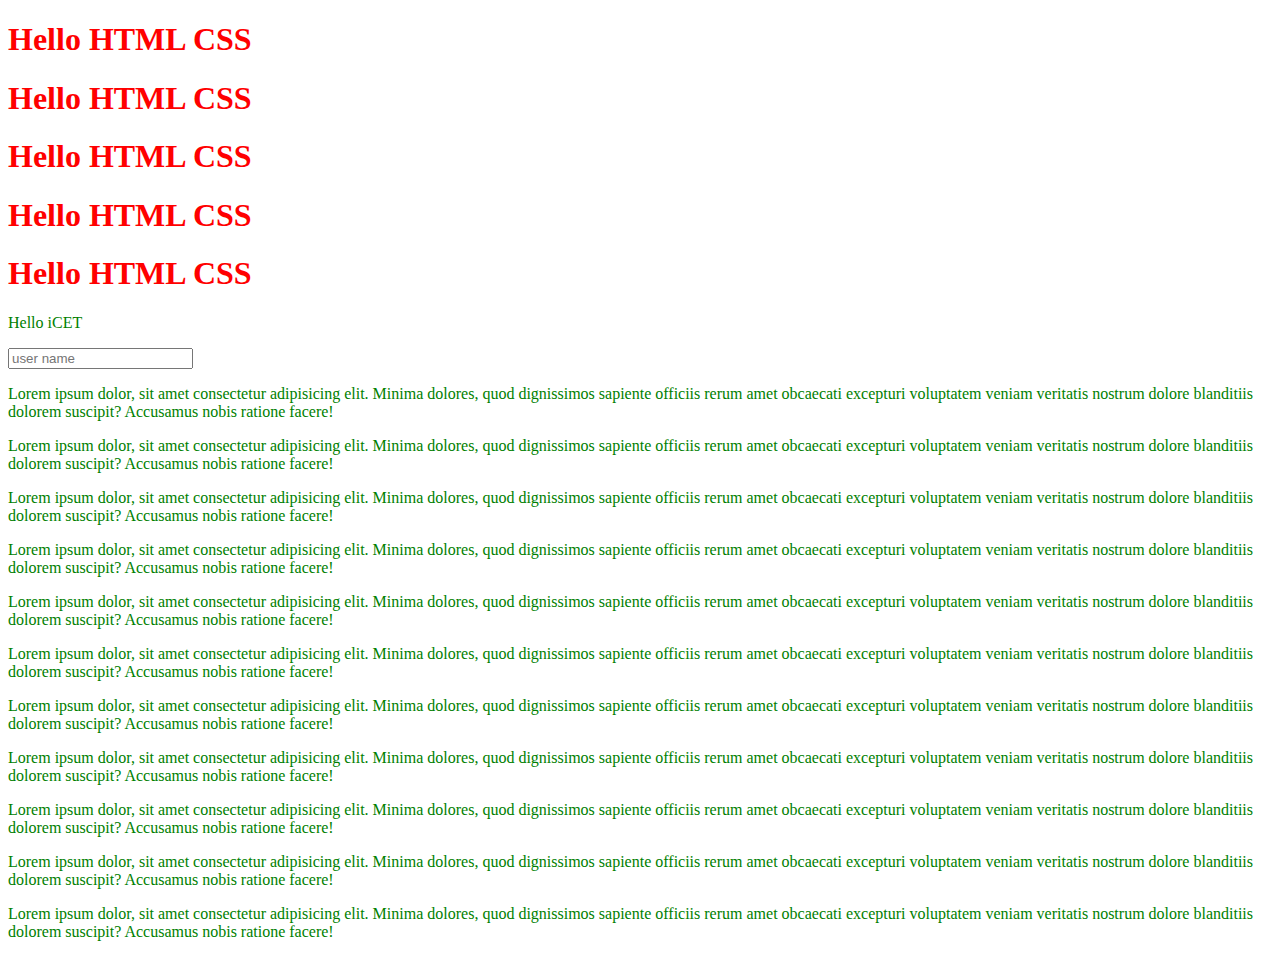
<file: index.html>
<!DOCTYPE html>
<html lang="en">

<head>
    <meta charset="UTF-8">
    <meta name="viewport" content="width=device-width, initial-scale=1.0">
    <title>Document</title>
    <link rel="stylesheet" href="style.css">
</head>

<body>

    <h1>Hello HTML CSS</h1>
    <h1>Hello HTML CSS</h1>
    <h1>Hello HTML CSS</h1>
    <h1>Hello HTML CSS</h1>
    <h1>Hello HTML CSS</h1>

    <p>Hello iCET</p>

    <input id="txtInput" type="text" placeholder="user name">

    <p>Lorem ipsum dolor, sit amet consectetur adipisicing elit. Minima dolores, quod dignissimos sapiente officiis
        rerum amet obcaecati excepturi voluptatem veniam veritatis nostrum dolore blanditiis dolorem suscipit? Accusamus
        nobis ratione facere!</p>
    <p>Lorem ipsum dolor, sit amet consectetur adipisicing elit. Minima dolores, quod dignissimos sapiente officiis
        rerum amet obcaecati excepturi voluptatem veniam veritatis nostrum dolore blanditiis dolorem suscipit? Accusamus
        nobis ratione facere!</p>
    <p>Lorem ipsum dolor, sit amet consectetur adipisicing elit. Minima dolores, quod dignissimos sapiente officiis
        rerum amet obcaecati excepturi voluptatem veniam veritatis nostrum dolore blanditiis dolorem suscipit? Accusamus
        nobis ratione facere!</p>

    <div class="box1"></div>
    <div class="box2"></div>
    <p>Lorem ipsum dolor, sit amet consectetur adipisicing elit. Minima dolores, quod dignissimos sapiente officiis
        rerum amet obcaecati excepturi voluptatem veniam veritatis nostrum dolore blanditiis dolorem suscipit? Accusamus
        nobis ratione facere!</p>
    <p>Lorem ipsum dolor, sit amet consectetur adipisicing elit. Minima dolores, quod dignissimos sapiente officiis
        rerum amet obcaecati excepturi voluptatem veniam veritatis nostrum dolore blanditiis dolorem suscipit? Accusamus
        nobis ratione facere!</p>
    <p>Lorem ipsum dolor, sit amet consectetur adipisicing elit. Minima dolores, quod dignissimos sapiente officiis
        rerum amet obcaecati excepturi voluptatem veniam veritatis nostrum dolore blanditiis dolorem suscipit? Accusamus
        nobis ratione facere!</p>
    <p>Lorem ipsum dolor, sit amet consectetur adipisicing elit. Minima dolores, quod dignissimos sapiente officiis
        rerum amet obcaecati excepturi voluptatem veniam veritatis nostrum dolore blanditiis dolorem suscipit? Accusamus
        nobis ratione facere!</p>
    <p>Lorem ipsum dolor, sit amet consectetur adipisicing elit. Minima dolores, quod dignissimos sapiente officiis
        rerum amet obcaecati excepturi voluptatem veniam veritatis nostrum dolore blanditiis dolorem suscipit? Accusamus
        nobis ratione facere!</p>
    <p>Lorem ipsum dolor, sit amet consectetur adipisicing elit. Minima dolores, quod dignissimos sapiente officiis
        rerum amet obcaecati excepturi voluptatem veniam veritatis nostrum dolore blanditiis dolorem suscipit? Accusamus
        nobis ratione facere!</p>
    <p>Lorem ipsum dolor, sit amet consectetur adipisicing elit. Minima dolores, quod dignissimos sapiente officiis
        rerum amet obcaecati excepturi voluptatem veniam veritatis nostrum dolore blanditiis dolorem suscipit? Accusamus
        nobis ratione facere!</p>
    <p>Lorem ipsum dolor, sit amet consectetur adipisicing elit. Minima dolores, quod dignissimos sapiente officiis
        rerum amet obcaecati excepturi voluptatem veniam veritatis nostrum dolore blanditiis dolorem suscipit? Accusamus
        nobis ratione facere!</p>
</body>

</html>
</file>
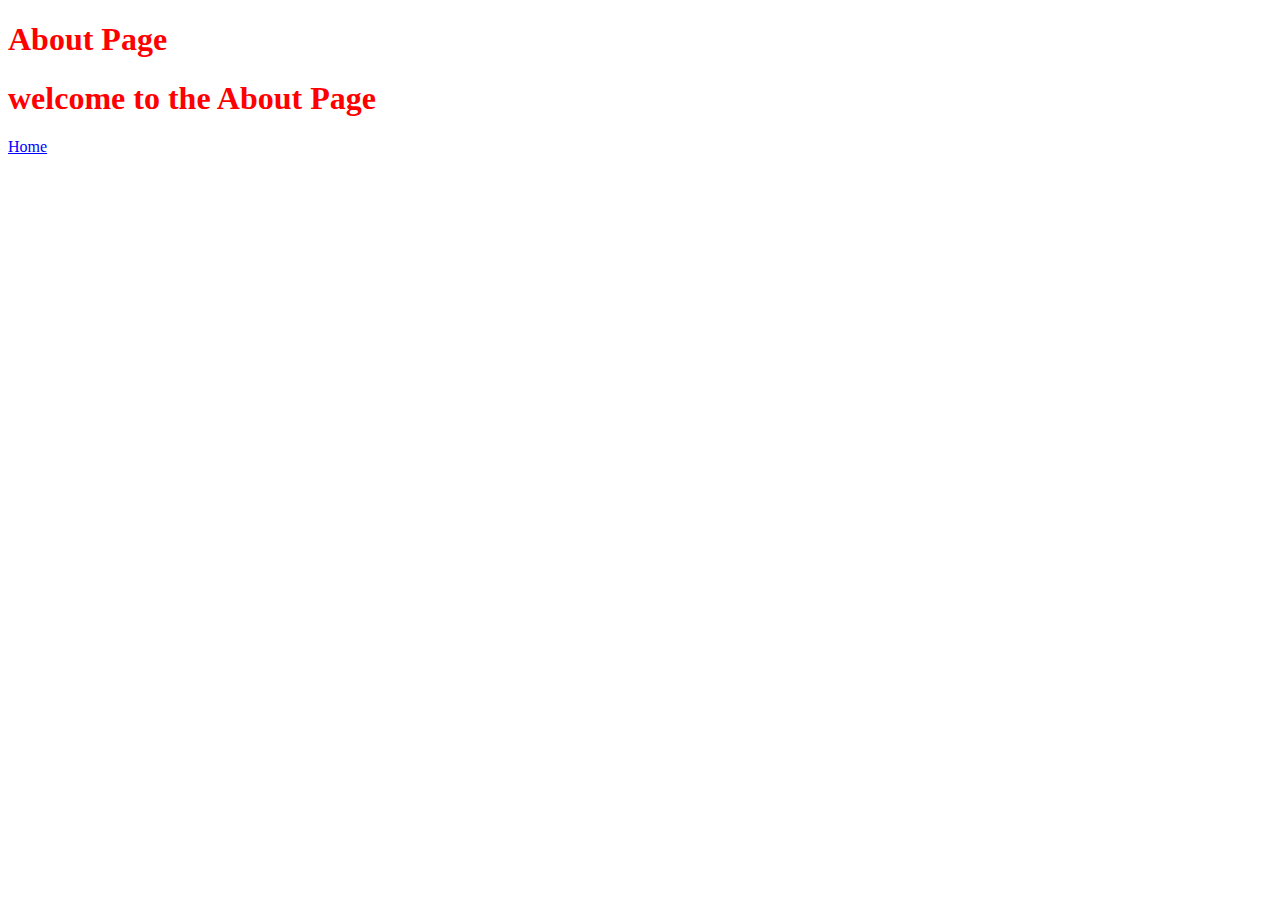
<file: about.html>
<!DOCTYPE html>
<html lang="en">
<head>
    <meta charset="UTF-8">
    <meta name="viewport" content="width=device-width, initial-scale=1.0">
    <title>Document</title>
    <link rel="stylesheet" href="style.css">
</head>
<body>
    <h1>About Page</h1>
    <h1>welcome to the About Page</h1>
    <h1></h1>
    <a href="index.html">Home</a>
</body>
</html>
</file>
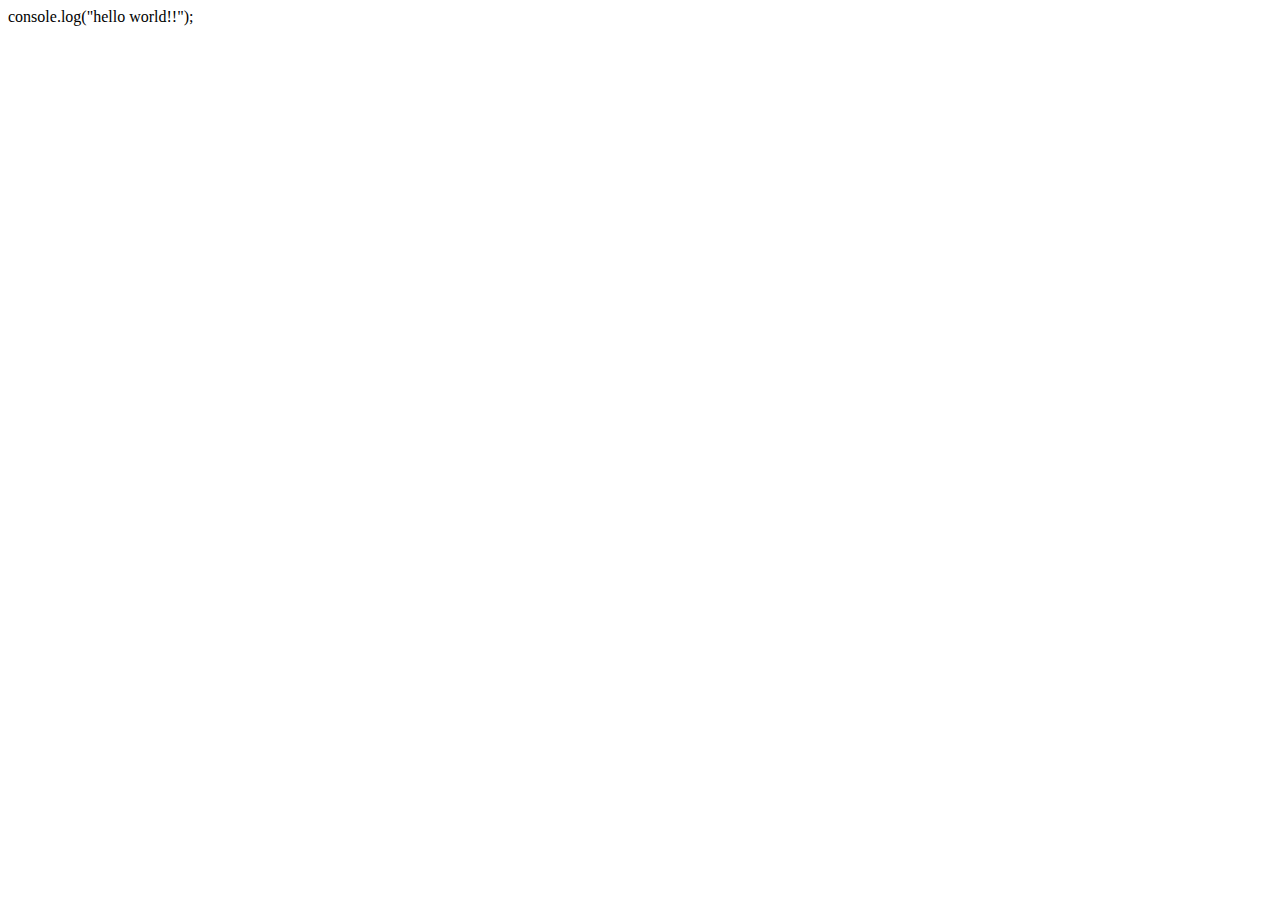
<file: js test.html>
<!DOCTYPE html>
<html lang="en">
<head>
    <meta charset="UTF-8">
    <meta name="viewport" content="width=device-width, initial-scale=1.0">
    <title>Document</title>
</head>
<body>
    
    <stript>
        console.log("hello world!!");
    </stript>
    
</body>
</html>
</file>
<file: style.css>
*{
    color:blue;
}
h1{
    color: red;
}
p{
    color: green;
}
.topic{
    color: rgb(0, 38, 255);
}
</file>
